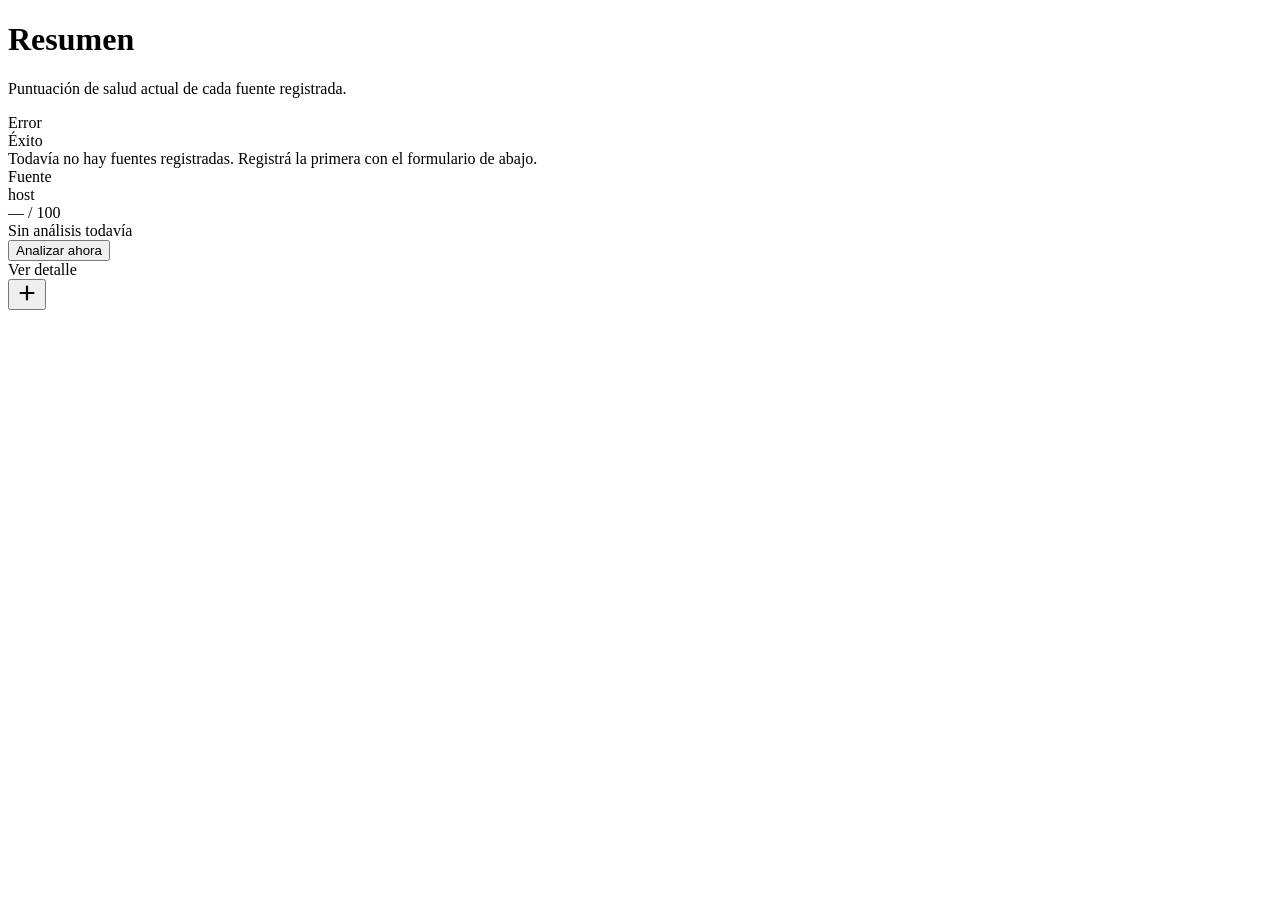
<file: src/main/resources/templates/index.html>
<!DOCTYPE html>
<html xmlns:th="http://www.thymeleaf.org" xmlns:sec="http://www.thymeleaf.org/extras/spring-security" lang="es">
<head>
    <meta charset="UTF-8">
    <meta name="viewport" content="width=device-width, initial-scale=1">
    <title>PostgresPulse — Resumen</title>
    <th:block th:replace="~{fragmentos/tema :: script}"></th:block>
    <link rel="stylesheet" th:href="@{/panel.css}">
</head>
<body>
<div th:replace="~{fragmentos/nav :: barra}"></div>
<div class="contenido">
    <h1>Resumen</h1>
    <p class="meta">Puntuación de salud actual de cada fuente registrada. <span data-actualizado-hace></span></p>

    <div th:if="${error}" class="banner banner-error" th:text="${error}">Error</div>
    <div th:if="${exito}" class="banner banner-exito" th:text="${exito}">Éxito</div>

    <div th:if="${#lists.isEmpty(fuentes)}" class="vacio">
        Todavía no hay fuentes registradas. Registrá la primera con el formulario de abajo.
    </div>

    <div class="tarjetas" th:unless="${#lists.isEmpty(fuentes)}">
        <div class="tarjeta tarjeta-fuente" th:each="item : ${fuentes}" th:attr="data-fuente-id=${item.fuente.id}">
            <div class="nombre">
                <a th:href="@{/fuentes/{id}(id=${item.fuente.id})}" th:text="${item.fuente.nombre}">Fuente</a>
            </div>
            <div class="meta" th:text="${item.fuente.host} + ':' + ${item.fuente.puerto} + '/' + ${item.fuente.baseDeDatos}">host</div>
            <span class="badge js-estado-fuente" aria-live="polite" th:classappend="${item.fuente.estado}"><th:block th:replace="~{fragmentos/estado :: etiqueta(${item.fuente.estado})}"></th:block></span>

            <div class="js-puntaje-slot" aria-live="polite">
                <div class="puntaje" th:if="${item.ultimoAnalisis != null and item.ultimoAnalisis.puntajeSalud != null}"
                     th:classappend="${item.ultimoAnalisis.estado}"
                     th:text="${item.ultimoAnalisis.puntajeSalud} + ' / 100'">— / 100</div>
                <div class="meta" th:unless="${item.ultimoAnalisis != null and item.ultimoAnalisis.puntajeSalud != null}">Sin análisis todavía</div>
            </div>

            <div class="acciones">
                <form th:action="@{/fuentes/{id}/analizar(id=${item.fuente.id})}" method="post">
                    <button type="submit" class="boton">Analizar ahora</button>
                </form>
                <a th:href="@{/fuentes/{id}(id=${item.fuente.id})}" class="boton boton-secundario">Ver detalle</a>
            </div>
        </div>
    </div>

    <button type="button" id="botonRegistrarFuente" class="fab" aria-haspopup="dialog"
            aria-controls="hojaRegistrarFuente" aria-label="Registrar fuente">
        <svg width="22" height="22" viewBox="0 0 24 24" fill="none" stroke="currentColor" stroke-width="2.4"
             stroke-linecap="round" stroke-linejoin="round"><path d="M12 5v14M5 12h14"/></svg>
    </button>
</div>

<div id="hojaFondo" class="hoja-fondo" hidden></div>
<div id="hojaRegistrarFuente" class="hoja" role="dialog" aria-modal="true" aria-labelledby="tituloRegistrarFuente" hidden>
    <div class="hoja-cabecera">
        <h2 id="tituloRegistrarFuente">Registrar fuente</h2>
        <button type="button" id="botonCerrarHoja" class="boton-cerrar-hoja" aria-label="Cerrar">
            <svg width="18" height="18" viewBox="0 0 24 24" fill="none" stroke="currentColor" stroke-width="2.4"
                 stroke-linecap="round" stroke-linejoin="round"><path d="M6 6l12 12M18 6L6 18"/></svg>
        </button>
    </div>
    <form class="formulario" th:action="@{/fuentes}" th:object="${formulario}" method="post">
        <div class="campo">
            <label for="nombre">Nombre</label>
            <input id="nombre" type="text" th:field="*{nombre}" required>
        </div>
        <div class="campo">
            <label for="host">Host</label>
            <input id="host" type="text" th:field="*{host}" required>
        </div>
        <div class="campo">
            <label for="puerto">Puerto</label>
            <input id="puerto" type="number" th:field="*{puerto}" min="1" max="65535" required>
        </div>
        <div class="campo">
            <label for="baseDeDatos">Base de datos</label>
            <input id="baseDeDatos" type="text" th:field="*{baseDeDatos}" required>
        </div>
        <div class="campo">
            <label for="usuario">Usuario</label>
            <input id="usuario" type="text" th:field="*{usuario}" required>
        </div>
        <div class="campo">
            <label for="contrasena">Contraseña</label>
            <input id="contrasena" type="password" th:field="*{contrasena}" required>
        </div>
        <div class="campo">
            <label for="filtroEsquema">Filtro de esquema</label>
            <input id="filtroEsquema" type="text" th:field="*{filtroEsquema}" placeholder="public,ventas">
        </div>
        <div class="campo">
            <label for="sslModo">Modo SSL</label>
            <select id="sslModo" th:field="*{sslModo}">
                <option th:each="modo : ${T(com.postgrespulse.dominio.SslModo).values()}"
                        th:value="${modo}" th:text="${modo}"></option>
            </select>
        </div>
        <div class="campo">
            <label for="umbralAlerta">Umbral de alerta</label>
            <input id="umbralAlerta" type="number" step="0.01" min="0" max="100"
                   th:field="*{umbralAlerta}" placeholder="Sin umbral = sin alertas">
        </div>
        <div class="campo">
            <button type="submit" class="boton">Registrar</button>
        </div>
    </form>
</div>

<script th:src="@{/panel.js}"></script>
<script>
    PostgresPulsePanel.iniciarTema();
    PostgresPulsePanel.iniciarHoja({
        boton: 'botonRegistrarFuente',
        hoja: 'hojaRegistrarFuente',
        fondo: 'hojaFondo',
        botonCerrar: 'botonCerrarHoja'
    });
    PostgresPulsePanel.iniciarPoll('/resumen-panel', (fuentes) => {
        fuentes.forEach((item) => {
            const tarjeta = document.querySelector('[data-fuente-id="' + item.fuente.id + '"]');
            if (!tarjeta) {
                return;
            }
            const badge = tarjeta.querySelector('.js-estado-fuente');
            badge.textContent = PostgresPulsePanel.etiquetaEstado(item.fuente.estado);
            badge.className = 'badge js-estado-fuente ' + item.fuente.estado;

            const slot = tarjeta.querySelector('.js-puntaje-slot');
            slot.innerHTML = '';
            const puntaje = item.ultimoAnalisis ? item.ultimoAnalisis.puntajeSalud : null;
            const nodo = document.createElement('div');
            if (puntaje != null) {
                nodo.className = 'puntaje ' + item.ultimoAnalisis.estado;
                nodo.textContent = puntaje + ' / 100';
            } else {
                nodo.className = 'meta';
                nodo.textContent = 'Sin análisis todavía';
            }
            slot.appendChild(nodo);
        });
    });
</script>
</body>
</html>
</file>
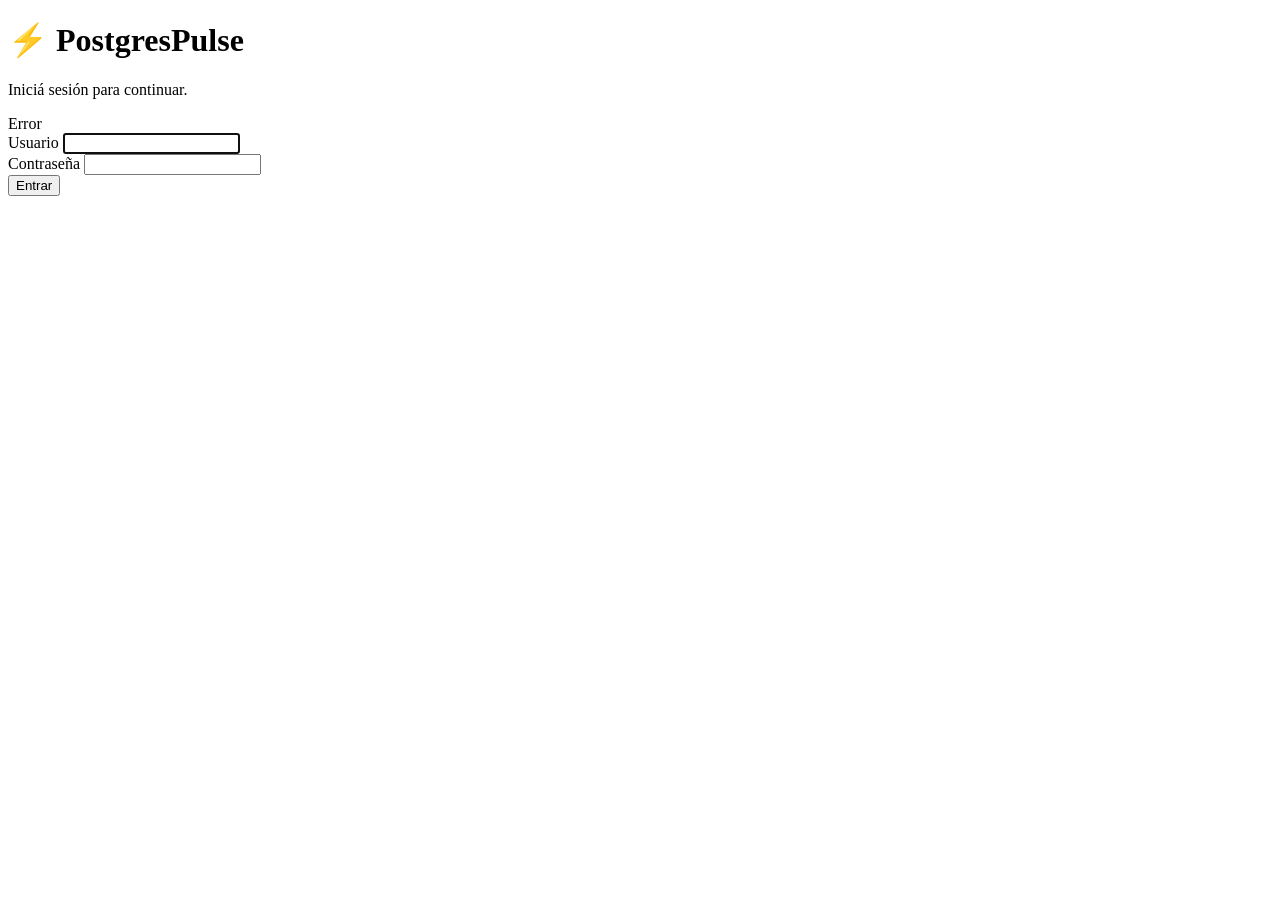
<file: src/main/resources/templates/login.html>
<!DOCTYPE html>
<html xmlns:th="http://www.thymeleaf.org" lang="es">
<head>
    <meta charset="UTF-8">
    <meta name="viewport" content="width=device-width, initial-scale=1">
    <title>PostgresPulse — Iniciar sesión</title>
    <th:block th:replace="~{fragmentos/tema :: script}"></th:block>
    <link rel="stylesheet" th:href="@{/panel.css}">
</head>
<body>
<div class="contenido contenido-login">
    <h1>⚡ PostgresPulse</h1>
    <p class="meta">Iniciá sesión para continuar.</p>

    <div th:if="${error}" class="banner banner-error" th:text="${error}">Error</div>

    <form class="formulario" th:action="@{/login}" method="post">
        <div class="campo">
            <label for="usuario">Usuario</label>
            <input id="usuario" name="usuario" type="text" required autofocus>
        </div>
        <div class="campo">
            <label for="contrasena">Contraseña</label>
            <input id="contrasena" name="contrasena" type="password" required>
        </div>
        <div class="campo">
            <button type="submit" class="boton">Entrar</button>
        </div>
    </form>
</div>
</body>
</html>
</file>
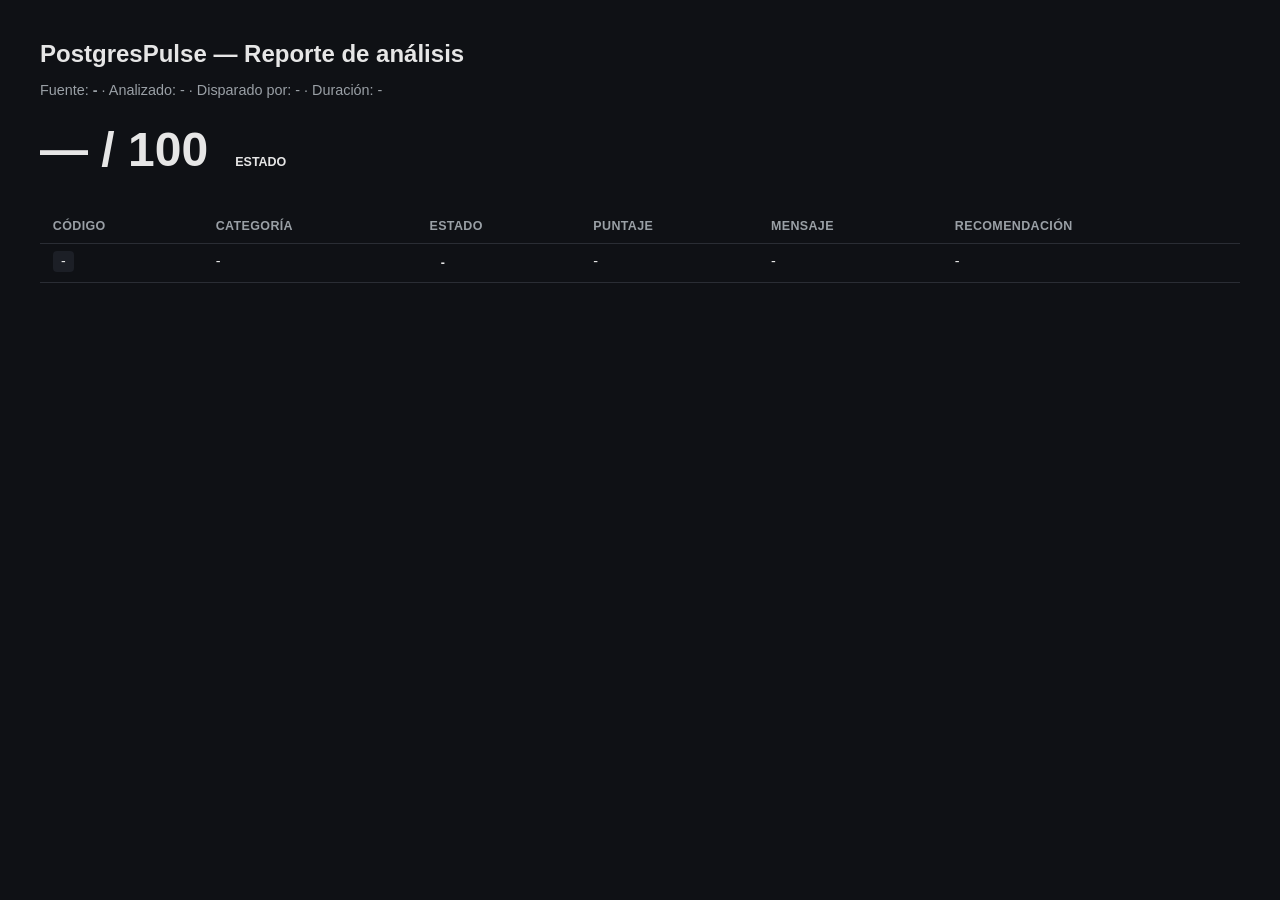
<file: src/main/resources/templates/reporte.html>
<!DOCTYPE html>
<html xmlns:th="http://www.thymeleaf.org" lang="es">
<head>
    <meta charset="UTF-8">
    <meta name="viewport" content="width=device-width, initial-scale=1">
    <title th:text="'PostgresPulse - Analisis #' + ${analisis.id}">Reporte PostgresPulse</title>
    <style>
        :root { color-scheme: dark; }
        body { background:#0f1115; color:#e6e6e6; font-family:-apple-system,'Segoe UI',Roboto,sans-serif; margin:0; padding:2.5rem; }
        h1 { margin:0 0 0.25rem; font-size:1.5rem; }
        .meta { color:#9aa0a6; margin-bottom:1.5rem; font-size:0.9rem; }
        .resumen { display:flex; align-items:baseline; gap:1rem; margin-bottom:2rem; }
        .puntaje { font-size:3rem; font-weight:700; }
        .SANO { color:#4caf50; }
        .ADVERTENCIA { color:#ffb300; }
        .CRITICO, .ERROR { color:#f44336; }
        table { width:100%; border-collapse:collapse; }
        th, td { text-align:left; padding:0.6rem 0.8rem; border-bottom:1px solid #2a2d34; vertical-align:top; font-size:0.9rem; }
        th { color:#9aa0a6; font-weight:600; font-size:0.78rem; text-transform:uppercase; letter-spacing:0.03em; }
        code { background:#1c1f26; padding:0.15rem 0.4rem; border-radius:4px; font-size:0.85rem; }
        .badge { display:inline-block; padding:0.15rem 0.7rem; border-radius:999px; font-size:0.78rem; font-weight:600; }
        .badge.SANO { background:#1b3a20; }
        .badge.ADVERTENCIA { background:#3a2f10; }
        .badge.CRITICO, .badge.ERROR { background:#3a1414; }
        @media print { body { padding:1rem; background:#fff; color:#000; } }
    </style>
</head>
<body>
    <h1>PostgresPulse — Reporte de análisis</h1>
    <p class="meta">
        Fuente: <strong th:text="${analisis.nombreFuente}">-</strong> ·
        Analizado: <span th:text="${analisis.analizadoEn}">-</span> ·
        Disparado por: <span th:text="${analisis.disparadoPor}">-</span> ·
        Duración: <span th:text="${analisis.duracionMs} + ' ms'">-</span>
    </p>

    <div class="resumen">
        <span class="puntaje" th:classappend="${analisis.estado}"
              th:text="(${analisis.puntajeSalud} ?: '—') + ' / 100'">— / 100</span>
        <span class="badge" th:classappend="${analisis.estado}" th:text="${analisis.estado}">ESTADO</span>
    </div>

    <table>
        <thead>
        <tr>
            <th>Código</th>
            <th>Categoría</th>
            <th>Estado</th>
            <th>Puntaje</th>
            <th>Mensaje</th>
            <th>Recomendación</th>
        </tr>
        </thead>
        <tbody>
        <tr th:each="chequeo : ${analisis.chequeos}">
            <td><code th:text="${chequeo.codigo}">-</code></td>
            <td th:text="${chequeo.categoria}">-</td>
            <td><span class="badge" th:classappend="${chequeo.estado}" th:text="${chequeo.estado}">-</span></td>
            <td th:text="${chequeo.puntaje} ?: '—'">-</td>
            <td th:text="${chequeo.mensaje}">-</td>
            <td th:text="${chequeo.recomendacion} ?: '—'">-</td>
        </tr>
        </tbody>
    </table>
</body>
</html>
</file>
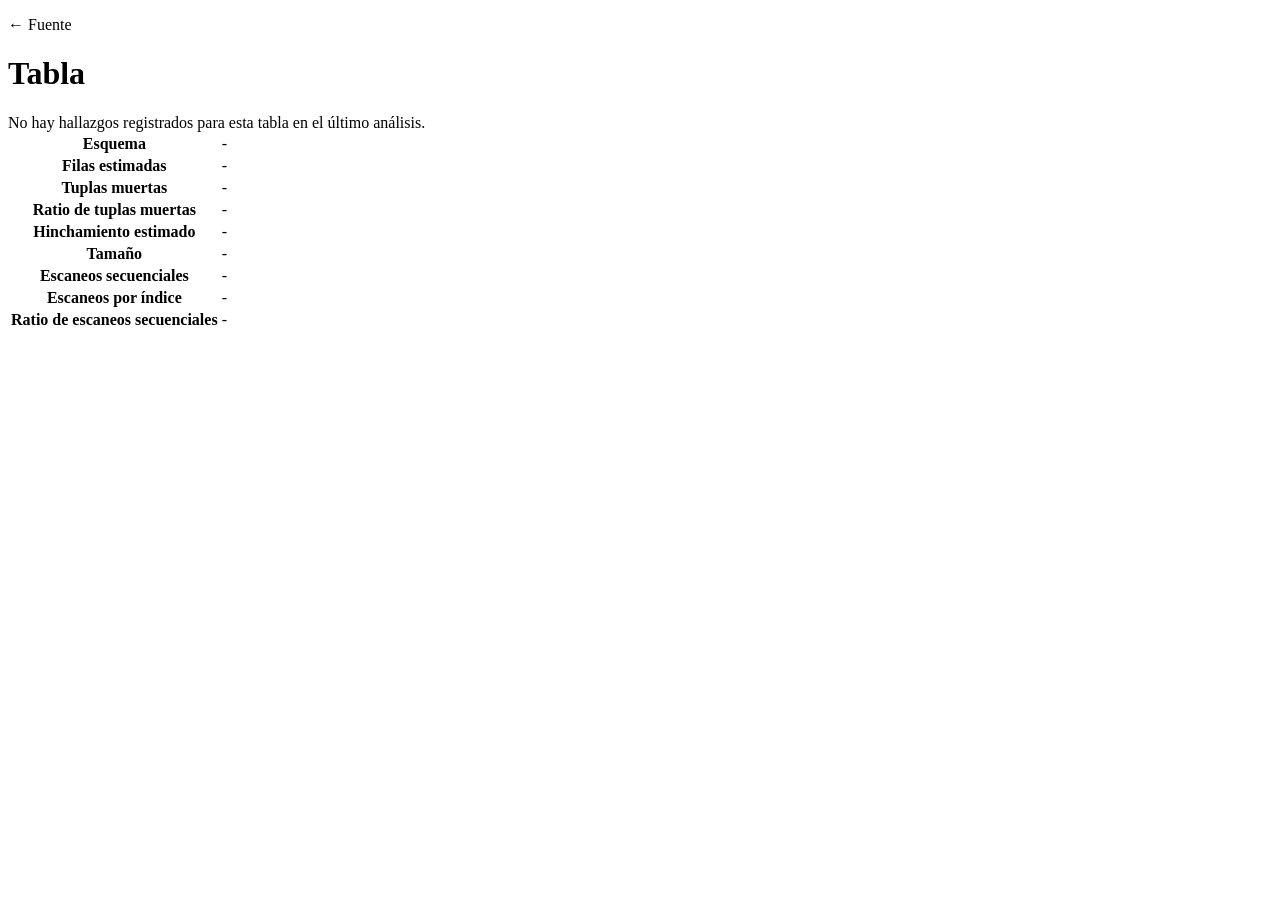
<file: src/main/resources/templates/tabla-detalle.html>
<!DOCTYPE html>
<html xmlns:th="http://www.thymeleaf.org" lang="es">
<head>
    <meta charset="UTF-8">
    <meta name="viewport" content="width=device-width, initial-scale=1">
    <title th:text="'PostgresPulse — ' + ${nombreTabla}">PostgresPulse</title>
    <th:block th:replace="~{fragmentos/tema :: script}"></th:block>
    <link rel="stylesheet" th:href="@{/panel.css}">
</head>
<body>
<div th:replace="~{fragmentos/nav :: barra}"></div>
<div class="contenido">
    <p class="meta"><a th:href="@{/fuentes/{id}(id=${fuente.id})}" th:text="'← ' + ${fuente.nombre}">← Fuente</a></p>
    <h1 th:text="${nombreTabla}">Tabla</h1>

    <div th:if="${tabla == null}" class="vacio">
        No hay hallazgos registrados para esta tabla en el último análisis.
    </div>

    <table th:if="${tabla != null}">
        <tbody>
        <tr><th>Esquema</th><td th:text="${tabla.esquema}">-</td></tr>
        <tr><th>Filas estimadas</th><td th:text="${tabla.filasEstimadas} ?: '—'">-</td></tr>
        <tr><th>Tuplas muertas</th><td th:text="${tabla.tuplasMuertas} ?: '—'">-</td></tr>
        <tr><th>Ratio de tuplas muertas</th><td th:text="${tabla.ratioTuplasMuertas} ?: '—'">-</td></tr>
        <tr><th>Hinchamiento estimado</th><td th:text="${tabla.porcentajeHinchamiento != null} ? ${tabla.porcentajeHinchamiento} + '%' : '—'">-</td></tr>
        <tr><th>Tamaño</th><td th:text="${tabla.tamanoBytes} ?: '—'">-</td></tr>
        <tr><th>Escaneos secuenciales</th><td th:text="${tabla.escaneosSecuenciales} ?: '—'">-</td></tr>
        <tr><th>Escaneos por índice</th><td th:text="${tabla.escaneosPorIndice} ?: '—'">-</td></tr>
        <tr><th>Ratio de escaneos secuenciales</th><td th:text="${tabla.ratioEscaneosSecuenciales} ?: '—'">-</td></tr>
        </tbody>
    </table>
</div>
<script th:src="@{/panel.js}"></script>
<script>
    PostgresPulsePanel.iniciarTema();
</script>
</body>
</html>
</file>
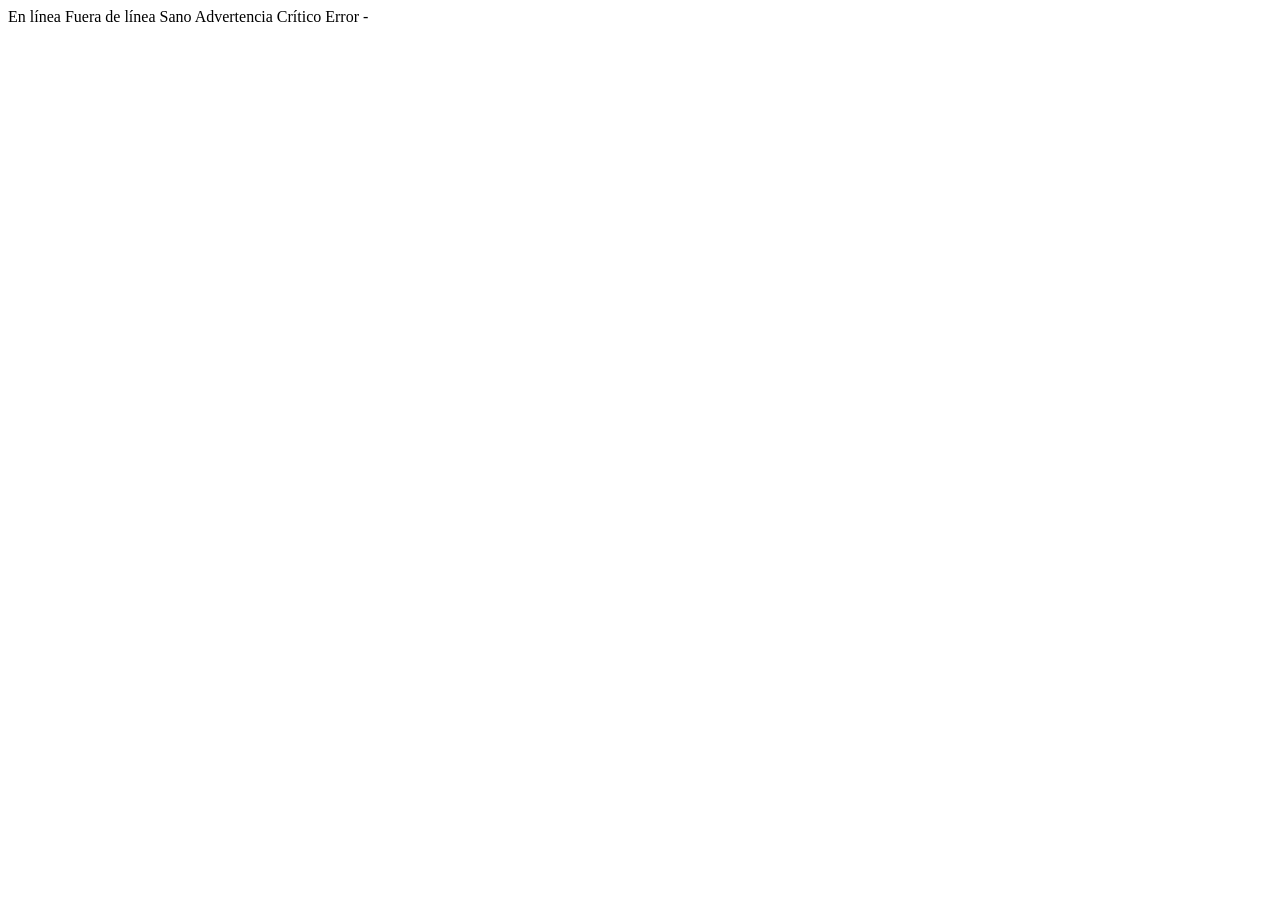
<file: src/main/resources/templates/fragmentos/estado.html>
<!DOCTYPE html>
<html xmlns:th="http://www.thymeleaf.org">
<body>
<th:block th:fragment="etiqueta(codigo)" th:switch="${codigo.toString()}">
    <th:block th:case="'EN_LINEA'">En línea</th:block>
    <th:block th:case="'FUERA_LINEA'">Fuera de línea</th:block>
    <th:block th:case="'SANO'">Sano</th:block>
    <th:block th:case="'ADVERTENCIA'">Advertencia</th:block>
    <th:block th:case="'CRITICO'">Crítico</th:block>
    <th:block th:case="'ERROR'">Error</th:block>
    <th:block th:case="*" th:text="${codigo}">-</th:block>
</th:block>
</body>
</html>
</file>
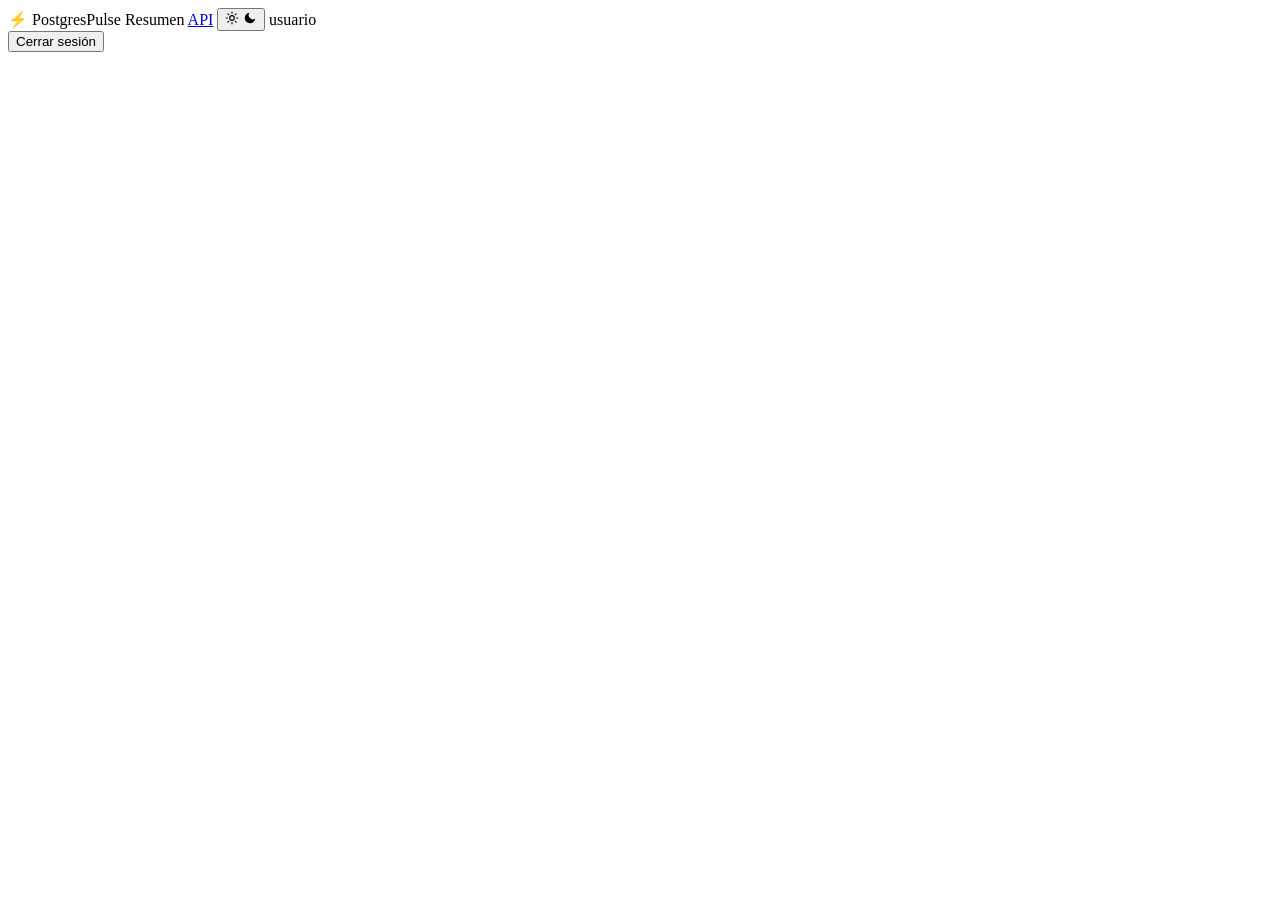
<file: src/main/resources/templates/fragmentos/nav.html>
<!DOCTYPE html>
<html xmlns:th="http://www.thymeleaf.org" xmlns:sec="http://www.thymeleaf.org/extras/spring-security">
<body>
<nav th:fragment="barra" class="barra-nav">
    <a th:href="@{/}" class="marca">⚡ PostgresPulse</a>
    <a th:href="@{/}" id="navResumen">Resumen</a>
    <a href="/swagger-ui.html" target="_blank" rel="noopener">API</a>
    <span class="nav-derecha">
        <button type="button" class="theme-switch" id="botonTema" aria-label="Cambiar tema claro/oscuro">
            <span class="icono-sol">
                <svg width="14" height="14" viewBox="0 0 24 24" fill="none" stroke="currentColor" stroke-width="2" stroke-linecap="round" stroke-linejoin="round"><circle cx="12" cy="12" r="4"/><path d="M12 2v2M12 20v2M4.9 4.9l1.4 1.4M17.7 17.7l1.4 1.4M2 12h2M20 12h2M4.9 19.1l1.4-1.4M17.7 6.3l1.4-1.4"/></svg>
            </span>
            <span class="icono-luna">
                <svg width="14" height="14" viewBox="0 0 24 24" fill="currentColor"><path d="M21 12.8A9 9 0 1 1 11.2 3a7 7 0 0 0 9.8 9.8z"/></svg>
            </span>
            <span class="knob"></span>
        </button>
        <span class="nav-usuario" sec:authentication="name">usuario</span>
        <form th:action="@{/logout}" method="post" class="form-logout">
            <button type="submit" class="enlace-boton">Cerrar sesión</button>
        </form>
    </span>
</nav>
<script>
    if (window.location.pathname === '/') {
        document.getElementById('navResumen').classList.add('activo');
    }
</script>
</body>
</html>
</file>
